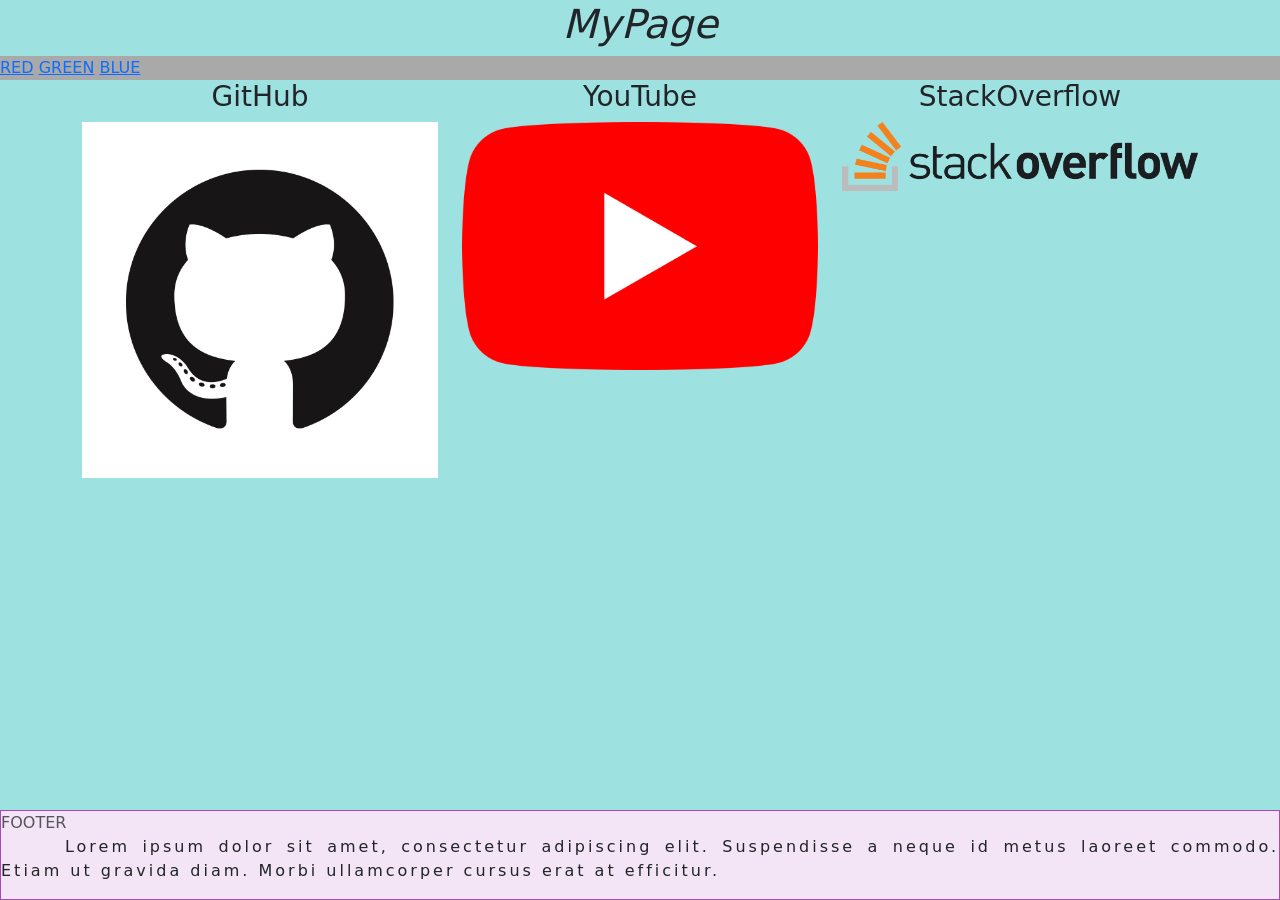
<file: index.html>
<!DOCTYPE html>
<html lang="en">

<head>
    <meta charset="UTF-8">
    <meta http-equiv="X-UA-Compatible" content="IE=edge">
    <meta name="viewport" content="width=device-width, initial-scale=1.0">
    <link rel="stylesheet" href="style.css">
    <link href="https://cdn.jsdelivr.net/npm/bootstrap@5.2.1/dist/css/bootstrap.min.css" rel="stylesheet"
        integrity="sha384-iYQeCzEYFbKjA/T2uDLTpkwGzCiq6soy8tYaI1GyVh/UjpbCx/TYkiZhlZB6+fzT" crossorigin="anonymous">
    <script src="script.js" async></script>
    <title>MyPage</title>
</head>

<body class="body">
    <header>
        <h1>MyPage</h1>
    </header>

    <nav>
        <a class="inline" id="nav_red">RED</a>
        <a class="inline" id="nav_green">GREEN</a>
        <a class="inline" id="nav_blue">BLUE</a>
    </nav>
    
    <section>
        <div class="container">
            <div class="row">
                <div class="col-md-4">
                    <h3>GitHub</h3>
                    <a title="GitHub" href="https://github.com">
                        <img alt="GitHub Logo" src="./src/GitHub-Mark.png">
                    </a>
                </div>
                <div class="col-md-4">
                    <h3>YouTube</h3>
                    <a title="Youtube" href="https://youtube.com">
                        <img style="float:right;" alt="Youtube Logo" src="./src/youtube-logo-5-2.png">
                    </a>
                </div>
                <div class="col-md-4">
                <h3>StackOverflow</h3>
                <a title="StackOverflow" href="https://stackoverflow.com">
                    <img alt="StackOverflow Logo" src="./src/Stack_Overflow_logo.svg.png">
                </a>
                </div>
            </div>      
        </div>
    </section>

    <footer class="fixed-bottom">
        <div id="footer-content">
            <span class="text-muted">FOOTER</span>
            <p>
                Lorem ipsum dolor sit amet, consectetur adipiscing elit. Suspendisse a neque id metus laoreet commodo.
                Etiam ut gravida diam. Morbi ullamcorper cursus erat at efficitur.
            </p>
        </div>
    </footer>
</body>

</html>
</file>
<file: style.css>
* {
  margin : 0;
  padding : 0;
}

.body {
  background-color: rgb(157, 225, 225);
}

nav {
  background-color:darkgrey;
  margin:auto;
}

h1 {
  text-align: center;
  font-style:italic;
  color:indigo;
}

h3 {
  text-align: center;
}

img{
    max-width:100%;
    max-height:100%;
}

p {
  text-indent: 5%;
  text-align: justify;
  letter-spacing: 3px;
}


#footer-content {
  width: 100%;
  height: 100%;
  background-color: #f3e5f5;
  border: 1px solid #ab47bc;
}
</file>
